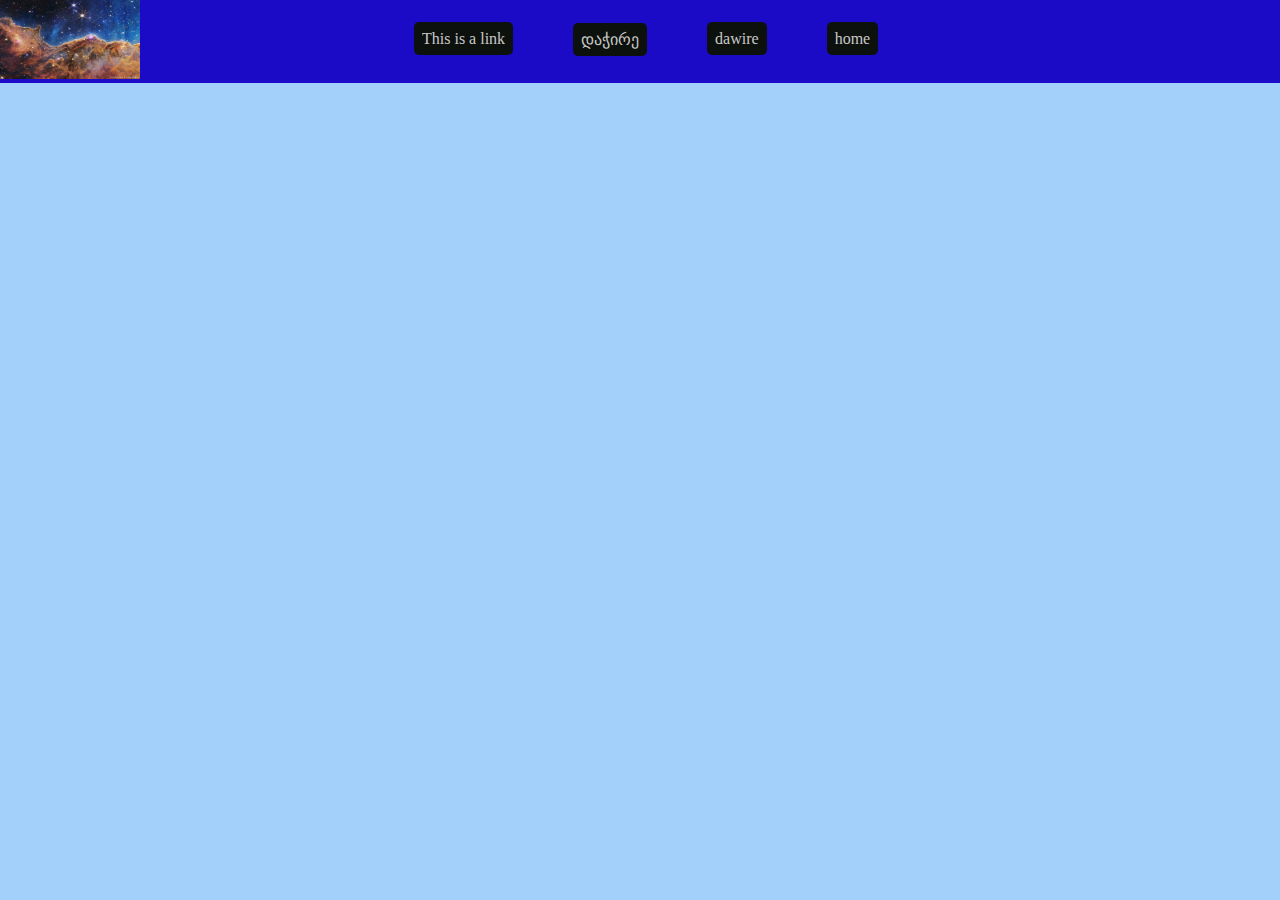
<file: home.html>
<!DOCTYPE html>
<html lang="en">
<head>
    <meta charset="UTF-8">
    <meta http-equiv="X-UA-Compatible" content="IE=edge">
    <meta name="viewport" content="width=device-width, initial-scale=1.0">
    <link rel="stylesheet" href="style.css"/>
    <title>saiti26</title>
</head>

<body> 
<div id="header">
    <div id="logo">
        <img src="62450424_303.jpeg"width="140px">
    </div>
    <div id="nav">
        <ul>
        <h2> </h2>
        <li><a href="https://www.w3schools.com">This is a link</a></il>
            <li><a href=3.html>დაჭირე</a></il>
                <li><a href=2.html>dawire</a></il>
                    <li><a href="index.html">home</a></il>  
    </div>
</div>
</body>
</html>
</file>
<file: style.css>
*{
    margin:0px;
    padding:0px;
    font-family:"Open Sans";
}
#header  div ul li {
    float:left;
    list-style: none;
    margin: 30px;
}
#nav {
    margin-left:30%;
}
body{
  background-color: rgb(162, 208, 250);
}
h1 {
  color: rgb(10, 10, 10);
  text-align: center;
}
p {
  font-family: verdana;
  font-size: 20px;
}
#nav ul li a {
    text-decoration:none;
    color: hsla(0, 0%, 97%, 0.808);
    background-color: rgb(13, 17, 13);
    padding: 8px;
    border-radius: 5px;
    transition: 0.5s box-shadow;
}
#nav ul li a:hover {
    box-shadow: inset 0px 0px 5px 2px rgb(1, 69, 255);
}
#logo {
    position: absolute;
    width: 100%;
    background-color:rgba(26, 7, 197, 0.979);
    z-index: -1;
}
</file>
